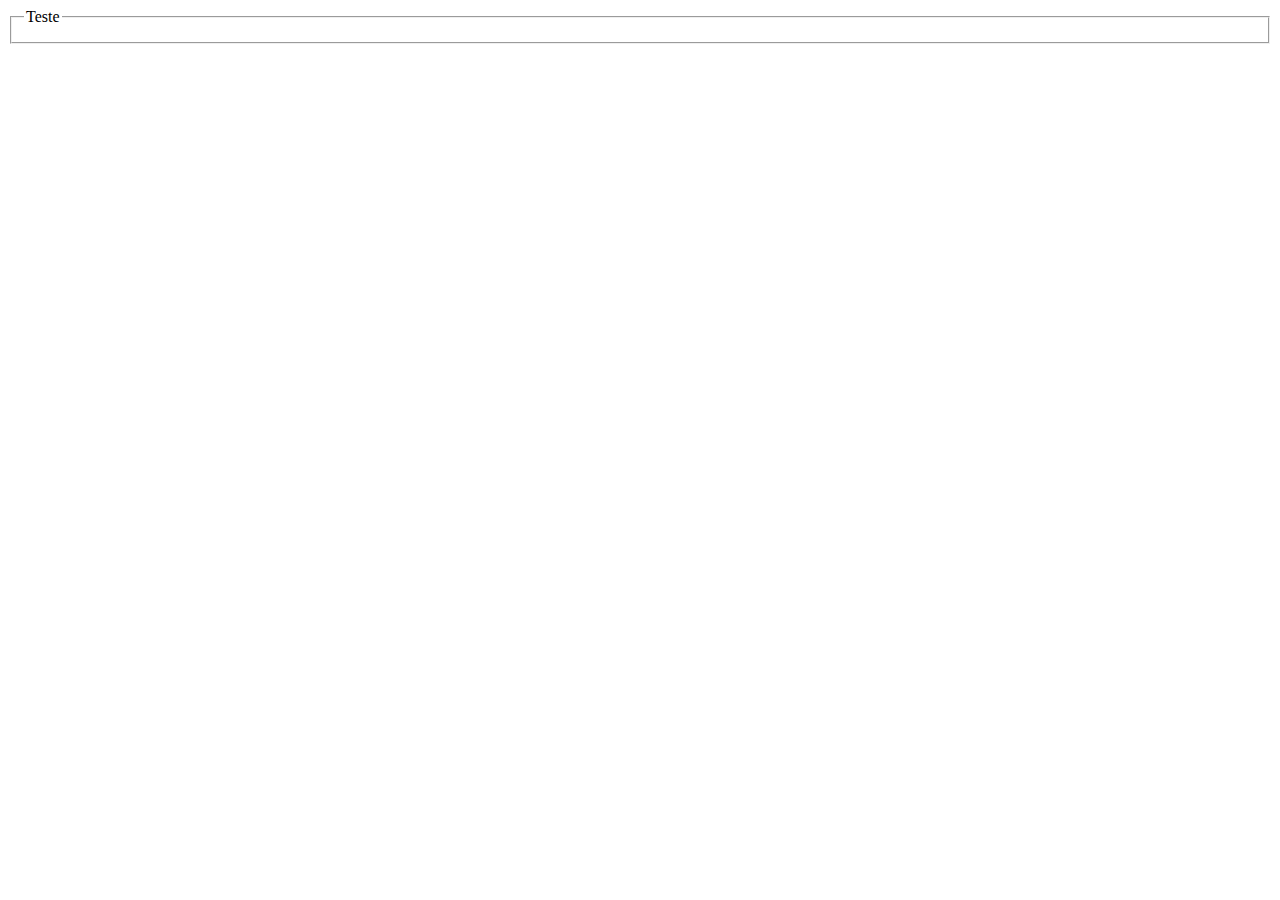
<file: public/postion.html>
<!DOCTYPE html>
<html lang="en">
<head>
    <meta charset="UTF-8">
    <meta http-equiv="X-UA-Compatible" content="IE=edge">
    <meta name="viewport" content="width=device-width, initial-scale=1.0">
    <title>Document</title>

    <style>
        .pai{width:600px; height: 400px; background-color: aqua; margin:50px; position:absolute; z-index: 0;}
        .filho{width:300px; height: 200px; background-color: black; position: absolute; top:0; z-index: 1;}
        .pai>.filho:nth-child(2){top:100px; left:100px; background-color: burlywood;z-index: 0;}
        .f
    </style>
</head>
<body>
<form action="">
    <fieldset>
    <legend>Teste</legend>
        </fieldset>
    </form>
    </section>
</body>
</html>
</file>
